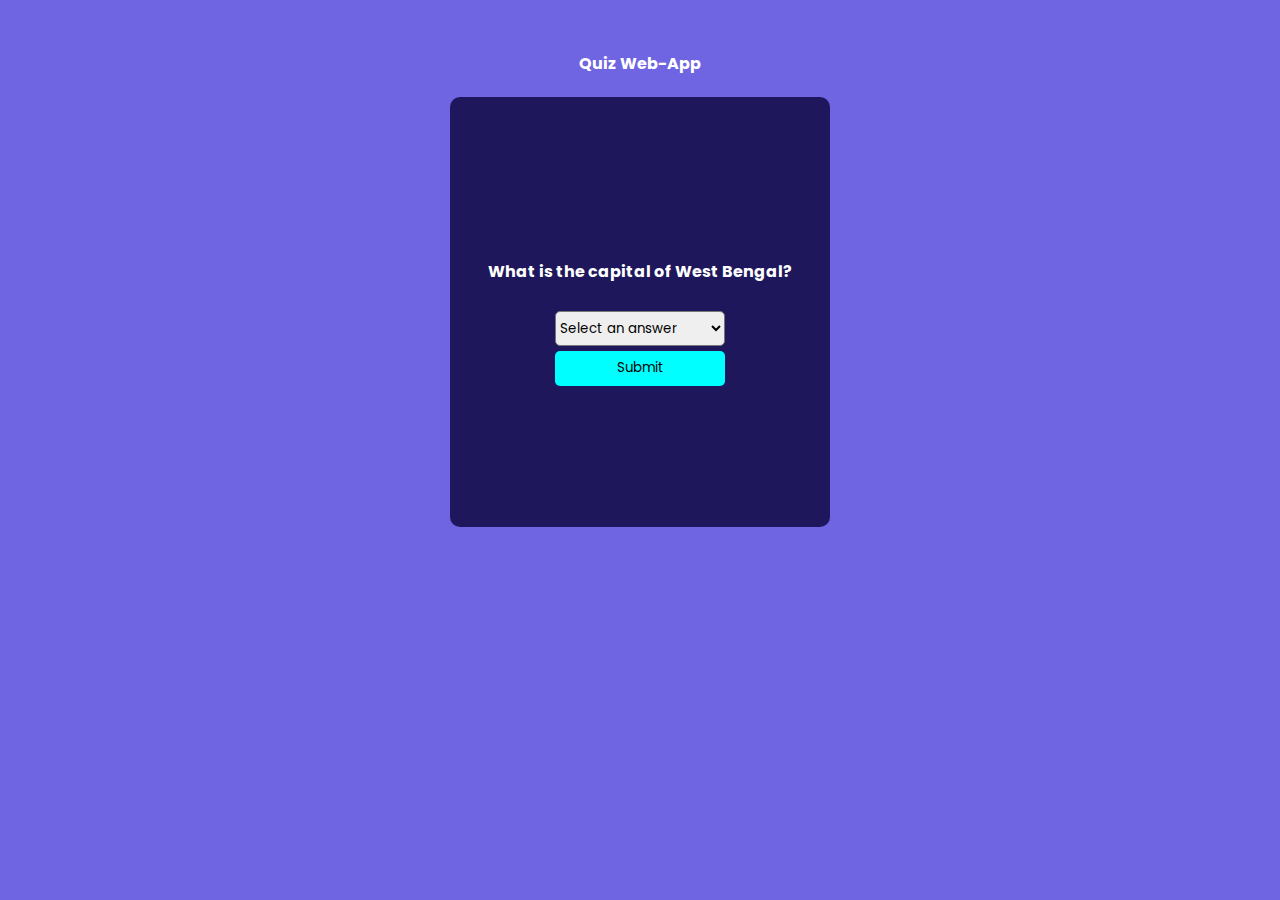
<file: Q1-Quiz-App/index.html>
<!DOCTYPE html>
<html lang="en">
<head>
    <meta charset="UTF-8">
    <meta name="viewport" content="width=device-width, initial-scale=1.0">
    <title>Quiz Web-App</title>
    <link rel="stylesheet" href="style.css">
    <link rel="preconnect" href="https://fonts.googleapis.com">
    <link rel="preconnect" href="https://fonts.gstatic.com" crossorigin>
    <link href="https://fonts.googleapis.com/css2?family=Poppins:wght@300&display=swap" rel="stylesheet">
</head>
<body>
    <body>
        <h4>Quiz Web-App</h4>
        <div id="quiz-container">
          <!-- Quiz questions and answer options go here -->
        </div>
        <div id="leaderboard-container" style="display: none;">
          <!-- Leaderboard content goes here -->
        </div>
      
        <script src="script.js"></script>
      </body>
</body>
</html>
</file>
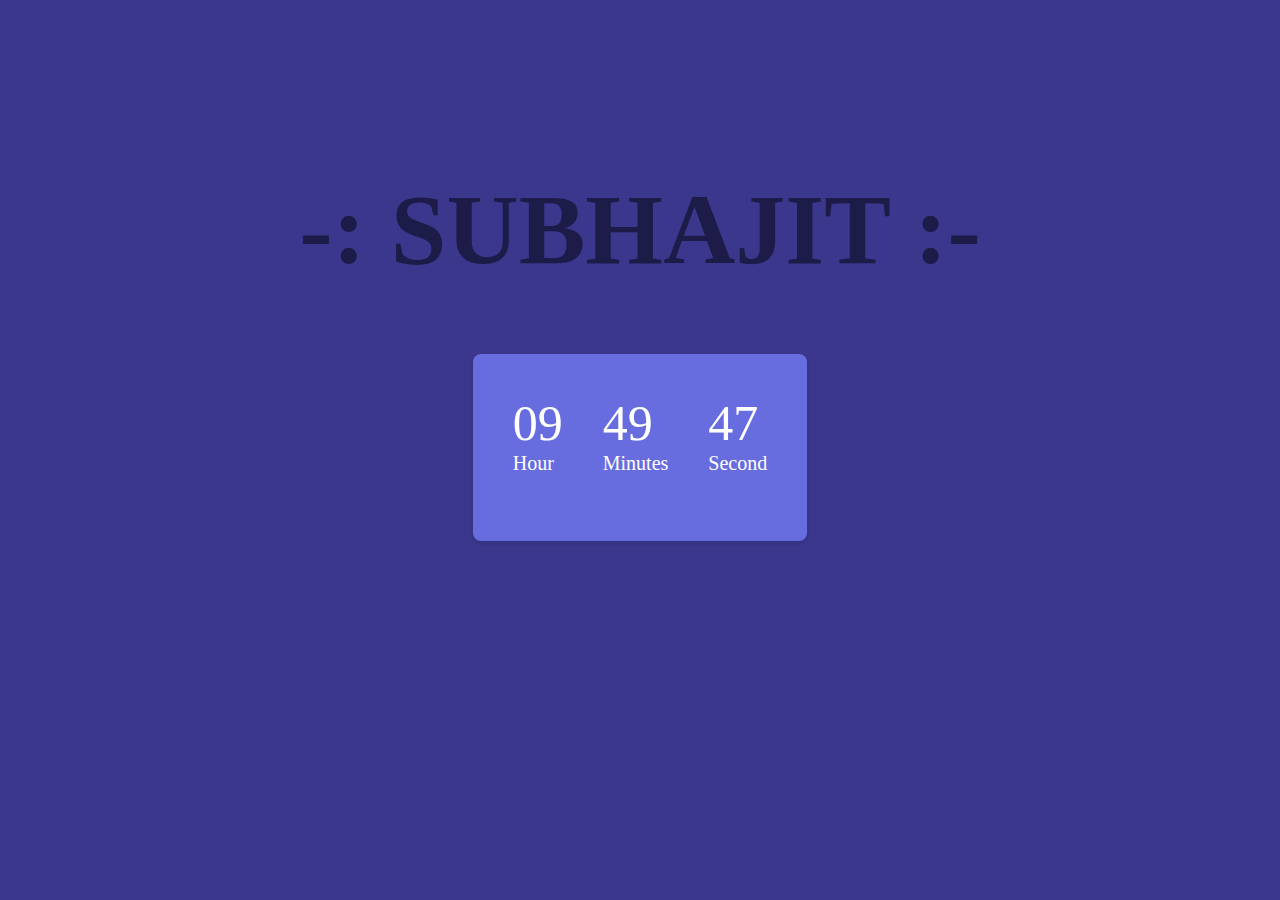
<file: Q2-0Digital-clock/index.html>
<!DOCTYPE html>
<html>
<head>
  <meta charset="UTF-8">
  <meta name="viewport" content="width=device-width, initial-scale=1.0">
  <title>Digital Clock</title>
  <link rel="stylesheet" type="text/css" href="style.css">
</head>
<body>
    <h1>-: SUBHAJIT :-</h1>
  <div class="clock-container">
    <div class="timeContainer">
        <div id="hour"></div>
        <h4>Hour</h4>
    </div>
    <div class="timeContainer">
        <div id="minute"></div>
        <h4>Minutes</h4>
    </div>
    <div class="timeContainer">
        <div id="second"></div>
        <h4>Second</h4>
    </div>
  </div>

  <script src="script.js"></script>
</body>
</html>
</file>
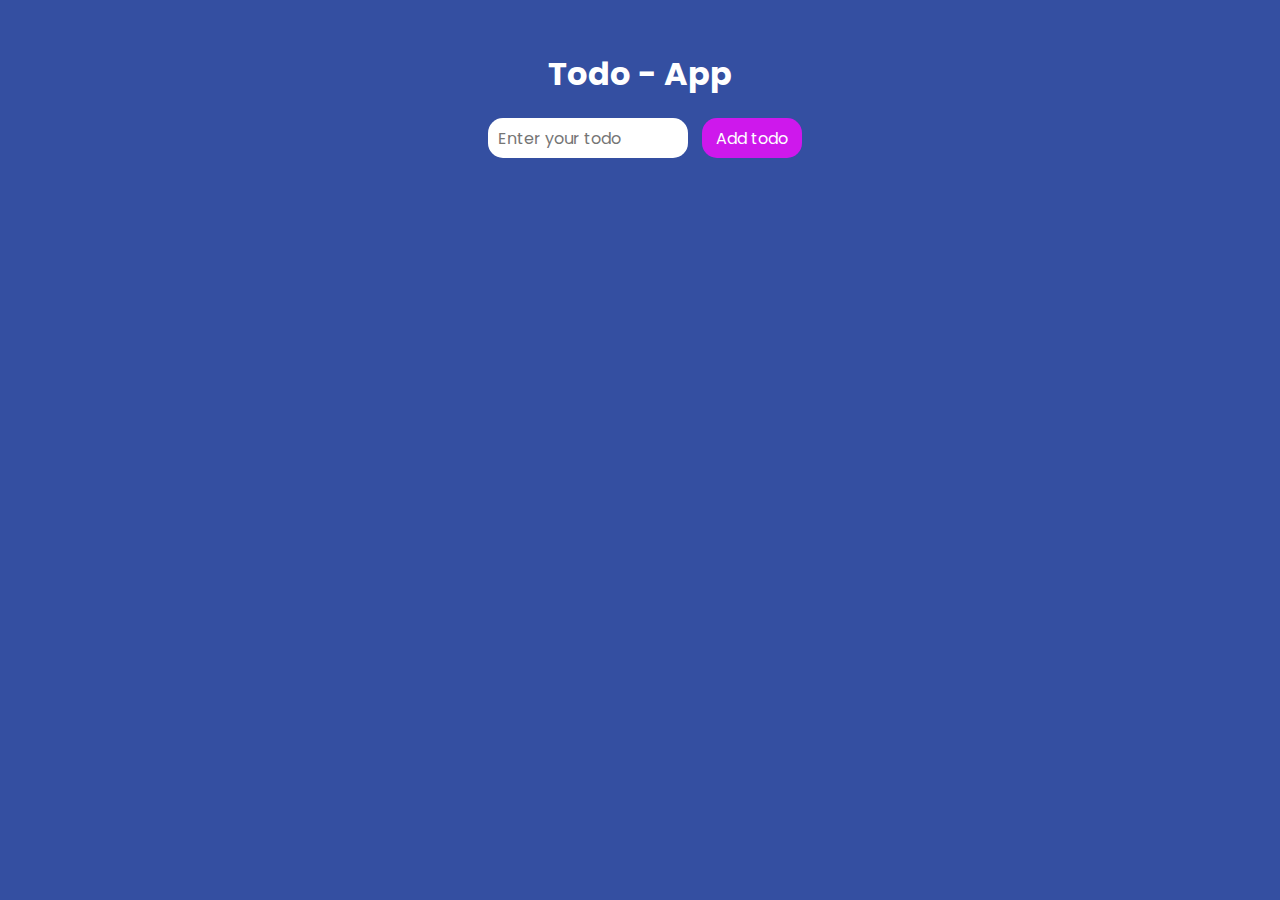
<file: Q8-9-10-todo-list/index.html>
<!DOCTYPE html>
<html lang="en">
<head>
    <meta charset="UTF-8">
    <meta name="viewport" content="width=device-width, initial-scale=1.0">
    <title>Todo-App</title>
    <link rel="stylesheet" href="style.css">
    <link rel="preconnect" href="https://fonts.googleapis.com">
    <link rel="preconnect" href="https://fonts.gstatic.com" crossorigin>
    <link href="https://fonts.googleapis.com/css2?family=Poppins:wght@300&display=swap" rel="stylesheet">
</head>
<body>
    <header >
        <h1>Todo - App</h1>
        <form id="form" action="">
            <input id="input-box" type="text" placeholder="Enter your todo">
            <button id="addBtn" onclick="addTask()" type="submit">Add todo</button>
        </form>
    </header>

    <ul id="task-list">
        
    </ul>

    
    <div id="edit-modal" class="modal">
        <div class="modal-content">
          <h2>Edit Task</h2>
          <form id="edit-form">
            <input type="text" id="edit-input" placeholder="Enter updated task">
            <div class="modal-buttons">
              <button id="update" type="submit">Update</button>
              <button type="button" class="close-button">Close</button>
            </div>
          </form>
        </div>
      </div>

    <script src="script.js"></script>
    
</body>
</html>
</file>
<file: Q1-Quiz-App/style.css>
h4{
    color: #ffff;
    text-align: center;
}
body{
    display: flex;
    flex-direction: column;
    align-items: center;
    justify-content: center;
    height: 60vh;
    background-color: #6f64e1;
    font-family: 'Poppins', sans-serif;
}
.popup-correct {
    background-color: #5cb85c;
    color: white;
  }
  
  .popup-incorrect {
    background-color: #d9534f;
    color: white;
  }
  
  .popup-correct,
  .popup-incorrect {
    position: fixed;
    top: 56%;
    left: 50%;
    transform: translate(-50%, -50%);
    padding: 8px;
    border-radius: 5px;
    z-index: 999;
}
#quiz-container{
    background-color: #1e175b;
    border-radius: 10px;
    color: #ffff;
    height: 400px;
    width: 350px;
    display: flex;
    flex-direction: column;
    align-items: center;
    justify-content: center;  
    padding: 15px;
}
#answer-select{
    height: 35px;
    width: 170px;
    margin: 5px;
    border-radius: 5px;
    font-family: 'Poppins', sans-serif;
}
button{
    height: 35px;
    width: 170px;
    background-color: cyan;
    border-radius: 5px;
    font-family: 'Poppins', sans-serif;
    border: none;
    cursor: pointer;
}
#leaderboard-container{
    background-color: #1e175b;
    border-radius: 10px;
    color: #ffff;
    height: 400px;
    width: 350px;
    display: flex;
    flex-direction: column;
    align-items: center;
    justify-content: space-evenly;  
    padding: 15px;
    text-align: center;
} 
h2{
    background-color: cyan;
    border-radius: 5px;
}
#result{
    border: 1px solid #ffff;
    padding: 5px;
    border-radius: 5px;

}
</file>
<file: Q2-0Digital-clock/style.css>
/* styles.css */

body {
    display: flex;
    flex-direction: column;
    justify-content: center;
    align-items: center;
    height: 70vh;
    background-color: #3a378d;
  }
  h1{
    font-size: 100px;
    color: #1d1c48 ;
  }
  
  .clock-container {
    display: flex;
    justify-content: center;
    align-items: center;
    background-color: #676dde;
    color: #ffff;
    padding: 20px;
    border-radius: 8px;
    box-shadow: 0 2px 5px rgba(0, 0, 0, 0.1);
  }
  h4{
    margin-top: 0;
    font-weight: 400;
  }
  .timeContainer{
    margin: 20px;
    font-size: 20px
  }
  #hour{
    font-size: 50px;
  }
  #minute{
    font-size: 50px;
  }
  #second{
    font-size: 50px;
  }
</file>
<file: Q8-9-10-todo-list/style.css>
*{
    margin: 0;
    padding:0;
    box-sizing: border-box;
}

body{
    background-color: #344fa1;
    font-family: 'Poppins', sans-serif;
}

header{
    display: flex;
    flex-direction: column;
    align-items: center;
    justify-content: center;
    margin-top: 50px;
}
header>h1{
    color: white;
}
form{
    margin-top: 10px;
}

#input-box{
    width: 200px;
    height: 40px;
    padding: 10px;
    border: none;
    border-radius: 15px;
    font-size: 16px;
    font-weight: 400;
    font-family: 'Poppins', sans-serif;
    margin: 10px;
}
#addBtn{
    width: 100px;
    height: 40px;
    border: none;
    border-radius: 15px;
    padding: 8px;
    background-color: #ce18ec;
    color: white;
    font-size: 16px;
    font-family: 'Poppins', sans-serif;
    cursor: pointer;
}
#task-list{
    display: flex;
    list-style: none;
    padding: 50px;
}

#task-list li{
    background-color: #031956;
    display: flex;
    flex-direction: column;
    justify-content: center;
    width: 300px;
    height: 300px;
    margin: 10px;
    padding: 30px;
    text-align: center;
    border-radius: 15px;
    align-items: center;
    color: #ffff;
}
.btn-container{
    display: flex;
    flex-direction: column;
}

.btn-container button{
    font-family: 'Poppins', sans-serif;
    border: none;
    border-radius: 10px;
    margin: 4px;
    width:200px;
    height: 40px;
    cursor: pointer;
}

.btn-container #dltBtn { 
    background-color: red;
    color: white;
}
.btn-container #editBtn{
    background-color: rgb(75, 75, 244);
    color: white;
}

/* Modal */
.modal {
    display:none;
    position: fixed;
    z-index: 1;
    left: 0;
    top: 0;
    width: 100%;
    height: 100%;
    overflow: auto;
    background-color: rgba(0, 0, 0, 0.5);
    padding-top: 60px;
    text-align: center;
  }
  
  .modal-content {
    background-color: #9564f3;
    margin: 10% auto;
    padding: 20px;
    border: 1px solid #888;
    width: 80%;
    max-width: 500px;
    border-radius: 5px;
  }
  #edit-input{
    width:100%;
    padding: 13px;
    font-family: 'Poppins', sans-serif;
    border-radius: 5px;
    border: none;
  }
  
  .close:hover,
  .close:focus {
    color: #000;
    text-decoration: none;
  }
  
  /* Modal buttons */
  .modal-buttons {
    display: flex;
    justify-content: space-evenly;
    margin-top: 20px;
    gap: 5px;

  }
  #update{
    width: 50%;
    border: none;
    background-color: #2f047f;
    border-radius: 5px;
    color: white;
    font-family: 'Poppins', sans-serif;
    cursor: pointer;
  }
  
  .close-button {
    width: 50%;
    padding: 8px 12px;
    background-color: #2f047f;
    border-radius: 5px;
    color: white;
    font-family: 'Poppins', sans-serif;
    border: none;
    cursor: pointer;
  }
</file>
